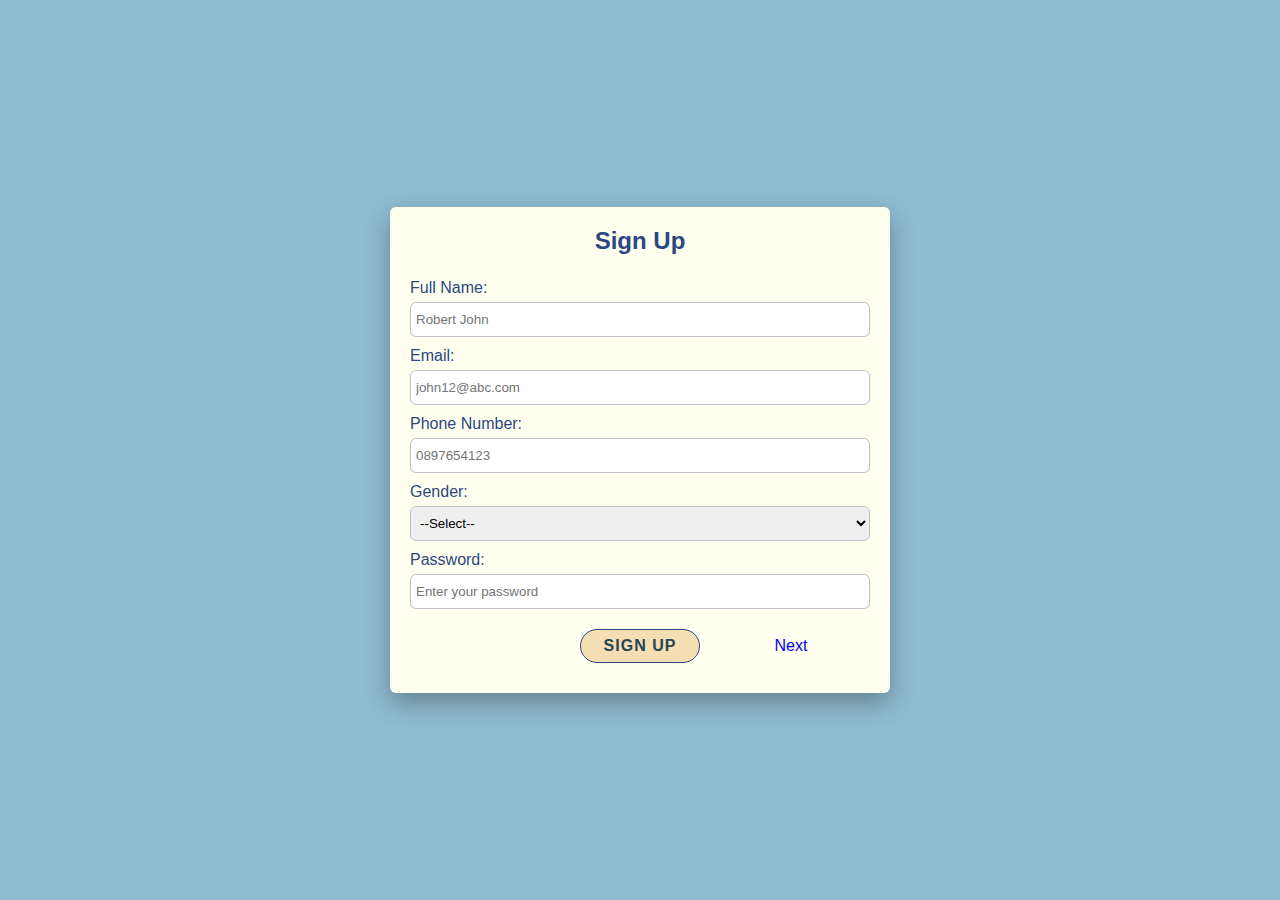
<file: sign_up.html>
<!DOCTYPE html>
<html lang="en">
<head>
    <meta charset="UTF-8">
    <meta name="viewport" content="width=device-width, initial-scale=1.0">
    <title>Sign Up</title>
    <link rel="stylesheet" href="style1.css">
    <link rel="stylesheet" href="https://cdnjs.cloudflare.com/ajax/libs/font-awesome/6.4.2/css/all.min.css">
</head>
<body>
    <div class="container">
        <form action="sign_up.html" method="post">
            <h2>Sign Up</h2>
            <div class="form-group">
                <label for="fname">Full Name:</label>
                <input type="text" name="fname" id="fname" class="form-control" placeholder="Robert John" required>
            </div>
            <div class="form-group">
                <label for="email">Email:</label>
                <input type="email" name="email" id="email" class="form-control" placeholder="john12@abc.com" required>
            </div>
            <div class="form-group">
                <label for="num">Phone Number:</label>
                <input type="number" name="num" id="num" class="form-control" placeholder="0897654123" required>
            </div>
            <div class="form-group">
                <label for="gender">Gender:</label>
                <select name="gender" id="gender" class="form-control" required>
                    <option value="">--Select--</option>
                    <option value="Male">Male</option>
                    <option value="Female">Female</option>
                </select>
            </div>
            <div class="form-group">
                <label for="password">Password:</label>
                <input type="password" name="password" id="password" class="form-control" placeholder="Enter your password" required>
            </div>
            <input type="submit" class="btn" value="sign up">
            <a href="table.html">Next</a>
        </form>
    </div>
    
</body>
</file>
<file: style1.css>
* {
    margin: 0;
    padding: 0;
    box-sizing: border-box;
    text-decoration: none;
    list-style: none;
    font-family: 'Poppins', sans-serif;
}

body {
    display: flex;
    min-height: 100vh;
    background-color: rgb(143, 188, 209);
    color: rgb(43, 72, 128);
}

.header {
    position: fixed;
    top: 0;
    left: 0;
    width: 100%;
    padding: 15px 10%;
    background-color: wheat;
    display: flex;
    justify-content: space-between;
    align-items: center;
    z-index: 100;
}

.logo {
    font-size: 25px;
    color: rgb(243, 122, 52);
    font-family: courier;
    font-weight: 600;
    pointer-events: none;
    text-decoration: none;
}

.navbar a {
    font-size: 18px;
    color: rgb(85, 84, 84);
    text-decoration: none;
    margin-left: 25px;
    font-weight: 500;
}

.navbar a.active, 
.navbar a:hover {
    font-weight: bolder;
    color: ivory;
}

.home {
    width: 100%;
    height: 100vh;
    display: flex;
    align-items: center;
    padding: 70px 10% 0;
    justify-content: space-between;
}

.home-content {
    max-width: 800px;
}

.home-content h1 {
    font-size: 56px;
    font-weight: 600;
    line-height: 1.2;
}

.home-content h3 {
    font-size: 26px;
    font-weight: 600;
    line-height: 1.2;
    color: rgb(243, 122, 52);
}

.home-content p{
    font-size: 18px;
    margin: 20px 0 40px;
}

.btn {
    position: relative;
    width: 180px;
    height: 48px;
    display: inline-flex;
    background:wheat;
    border-radius: 40px;
    font-size: 19px;
    color: #264653;
    text-decoration: none;
    font-weight: 600;
    letter-spacing: 1px;
    justify-content: center;
    align-items: center;
    z-index: 1;
}

.home-sosmed a{
    display: flex;
    width: 40px;
    height: 40px;
    background: wheat;
    border-radius: 50%;
    color: rgb(43, 72, 128); 
    font-size: 20px;
    text-decoration: none;
    justify-content: center;
    align-items: center;
    margin: 20px 0;
    z-index: 1;
}

.home-sosmed a:hover,
.btn:hover{
    background: ivory;
    color: rgb(243, 122, 52);
}

.home-img{
    border-radius: 50%;
    width: 20%;
    justify-content: center;
    align-items: center;
    background: wheat;
}

.container {
    margin: auto;
    width: 500px;
    max-width: 90%;
}

.container form {
    width: 100%;
    height: 100%;
    padding: 20px;
    background: ivory;
    border-radius: 6px;
    box-shadow: 0 10px 26px rgba(0, 0, 0, .3);
}

.container form h2 {
    text-align: center;
    margin-bottom: 24px;
}

.container form .form-control {
    width: 100%;
    height: 35px;
    border-radius: 6px;
    border: 1px solid silver;
    margin: 5px 0 10px 0;
    padding: 0 5px;
}

.container form .btn {
    margin: 10px;
    margin-left: 50%;
    transform: translateX(-50%);
    width: 120px;
    height: 34px;
    border: 1px solid rgb(43, 72, 128);
    cursor: pointer;
    font-size: 16px;
    text-transform: uppercase;
    transition: .3s;
}

.container form .btn:hover{
    opacity: .7;
}
</file>
